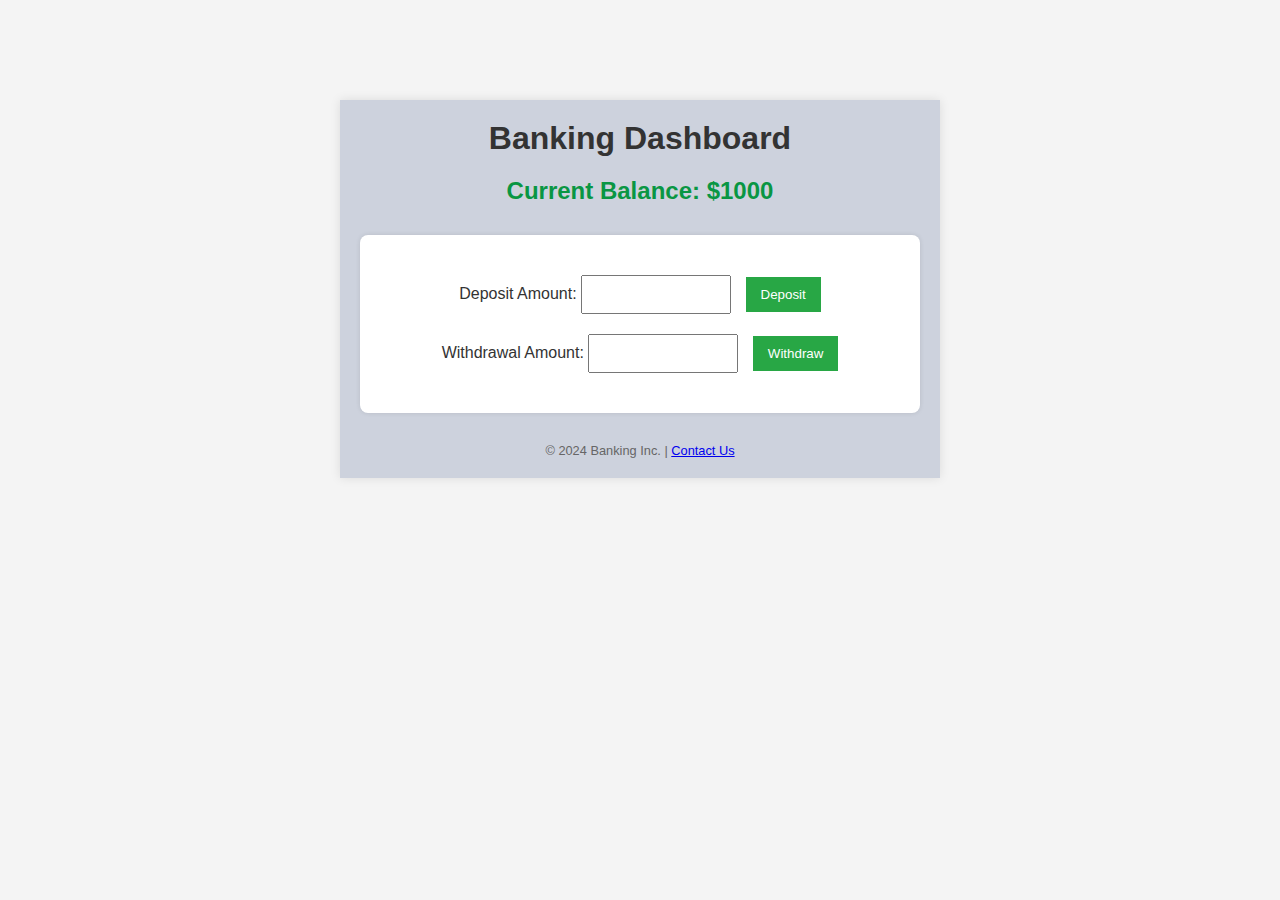
<file: Banking DashBoard/index.html>
<!DOCTYPE html>
<html lang="en">
<head>
  <meta charset="UTF-8">
  <meta name="viewport" content="width=device-width, initial-scale=1.0">
  <title>Banking Dashboard</title>
  <link rel="stylesheet" href="styles.css">
</head>
<body>
  <div class="container">
    <header>
      <h1>Banking Dashboard</h1>
    </header>
    
    <main>
      <div class="balance-display">
        <h2>Current Balance: $<span id="balance">1000</span></h2>
      </div>

      <div class="transaction-box">
        <div class="transaction">
          <label for="deposit-amount">Deposit Amount:</label>
          <input type="number" id="deposit-amount">
          <button id="deposit-btn">Deposit</button>
        </div>

        <div class="transaction">
          <label for="withdraw-amount">Withdrawal Amount:</label>
          <input type="number" id="withdraw-amount">
          <button id="withdraw-btn">Withdraw</button>
        </div>
      </div>
    </main>

    <footer>
      <p>&copy; 2024 Banking Inc. | <a href="#">Contact Us</a></p>
    </footer>
  </div>

  <script src="script.js"></script>
</body>
</html>
</file>
<file: Banking DashBoard/styles.css>
* {
    box-sizing: border-box;
    margin: 0;
    padding: 0;
  }
  
  body {
    font-family: Arial, sans-serif;
    background-color: #f4f4f4;
    color: #333;
    text-align: center;
    padding: 20px;
  }
  
  .container {
    max-width: 600px;
    margin: 0 auto;
    background-color: rgb(205, 210, 221);
    padding: 20px;
    box-shadow: 0 0 10px rgba(0,0,0,0.1);
    margin-top: 80px;
  }
  
  header h1 {
    margin-bottom: 20px;
    
  }

  h2 {
    color: #099643;
  }
  
  .balance-display {
    margin-bottom: 30px;
  }
  
  .transaction-box {
    background-color:white;
    padding: 20px;
    border-radius: 8px;
    box-shadow: 0 0 5px rgba(0,0,0,0.1);
  }
  
  .transaction {
    margin: 20px 0;
  }
  
  input[type="number"] {
    padding: 10px;
    margin-right: 10px;
    width: 150px;
  }
  
  button {
    padding: 10px 15px;
    background-color: #28a745;
    color: white;
    border: none;
    cursor: pointer;
  }
  
  button:hover {
    background-color: #218838;
  }
  
  footer {
    margin-top: 30px;
    font-size: 0.8em;
    color: #666;
  }
</file>
